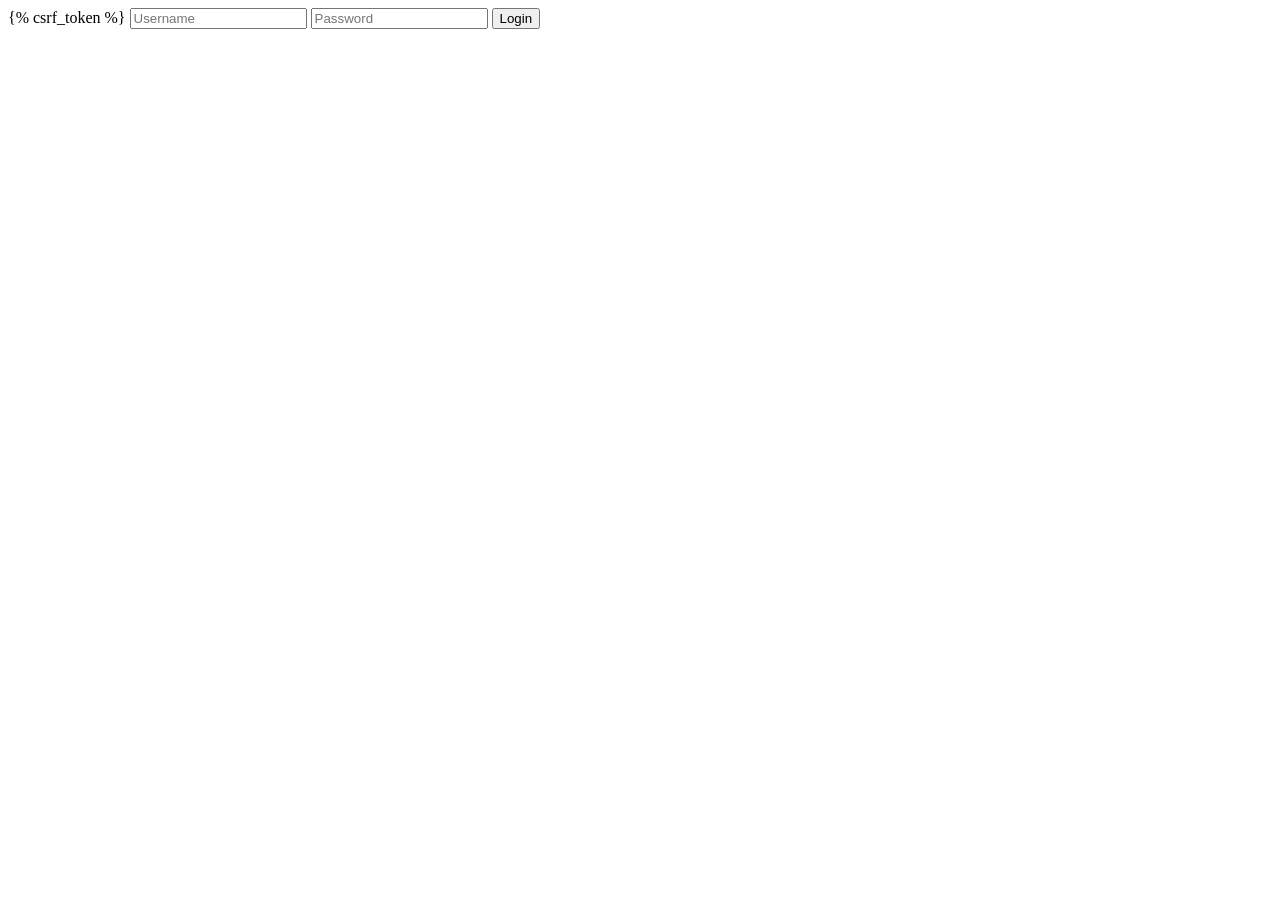
<file: Project Practice/MyApp1/templates/MyApp1/login.html>
<!DOCTYPE html>

<html lang="en" xmlns="http://www.w3.org/1999/xhtml">
<head>
    <meta charset="utf-8" />
    <title>Login</title>
</head>
<body>
    <form method="POST">
        {% csrf_token %}
        <input type="text" name="username" placeholder="Username">
        <input type="password" name="password" placeholder="Password">
        <button type="submit">Login</button>
    </form>
    

</body>
</html>
</file>
